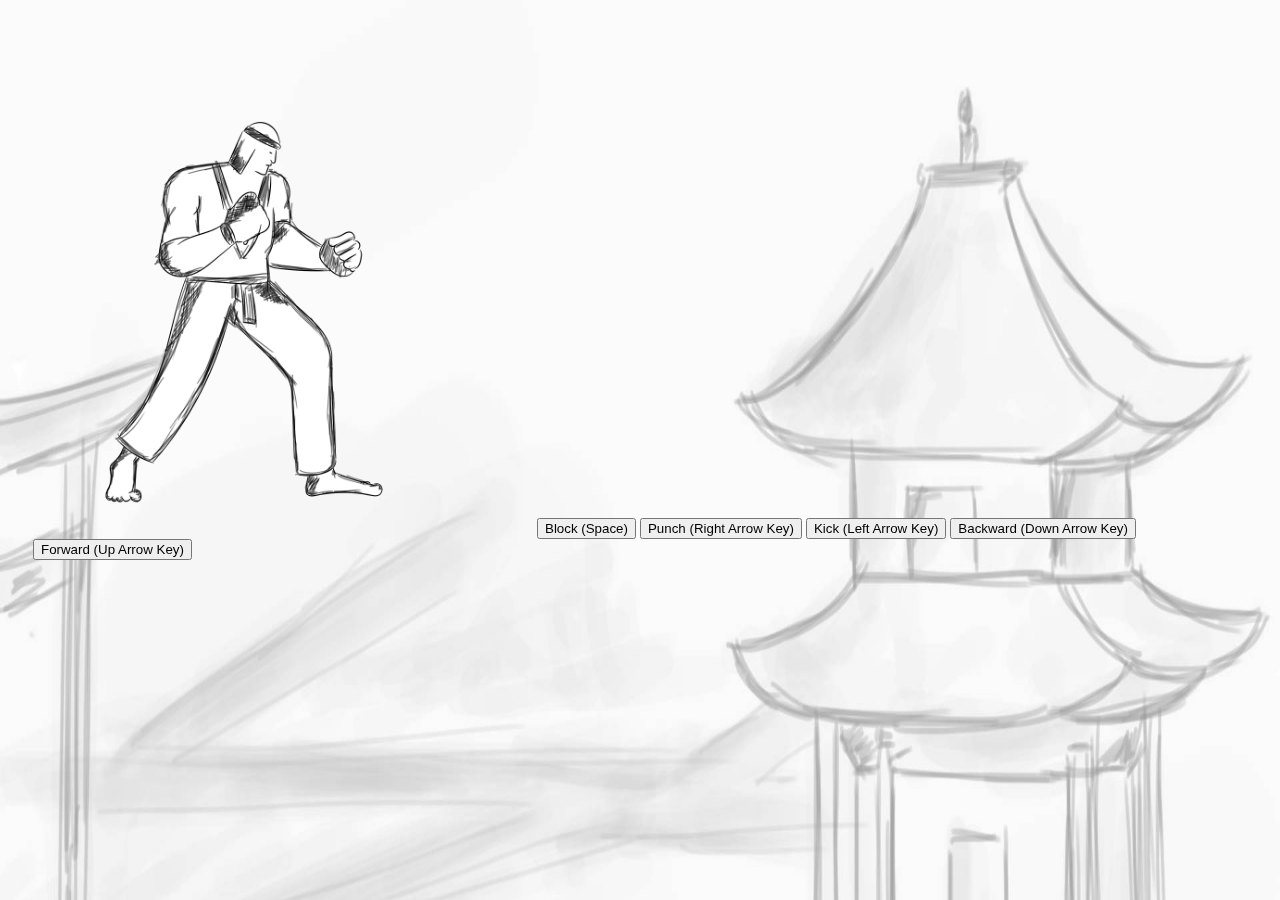
<file: index.html>
<html lang="en">
<head>
    <meta charset="UTF-8">
    <meta http-equiv="X-UA-Compatible" content="IE=edge">
    <meta name="viewport" content="width=device-width, initial-scale=1.0">
    <title>hello</title>
    <Style>
        body{
        background-image: url('images/background.jpg');
        padding: 25px;
        background-repeat: no-repeat;
        background-size: 100% 130%;
        }
    </Style>

</head>
<body>
   <canvas id = "myCanvas" width = "500px" height = "500px"></canvas>
   <button id = "block">Block (Space)</button>
   <button id = "punch">Punch (Right Arrow Key)</button>
   <button id = "kick">Kick (Left Arrow Key)</button>
   <button id = "backward">Backward (Down Arrow Key)</button>
   <button id = "forward">Forward (Up Arrow Key)</button>
</body>
<script type = "text/javascript" src="main.js"></script>
</html>
</file>
